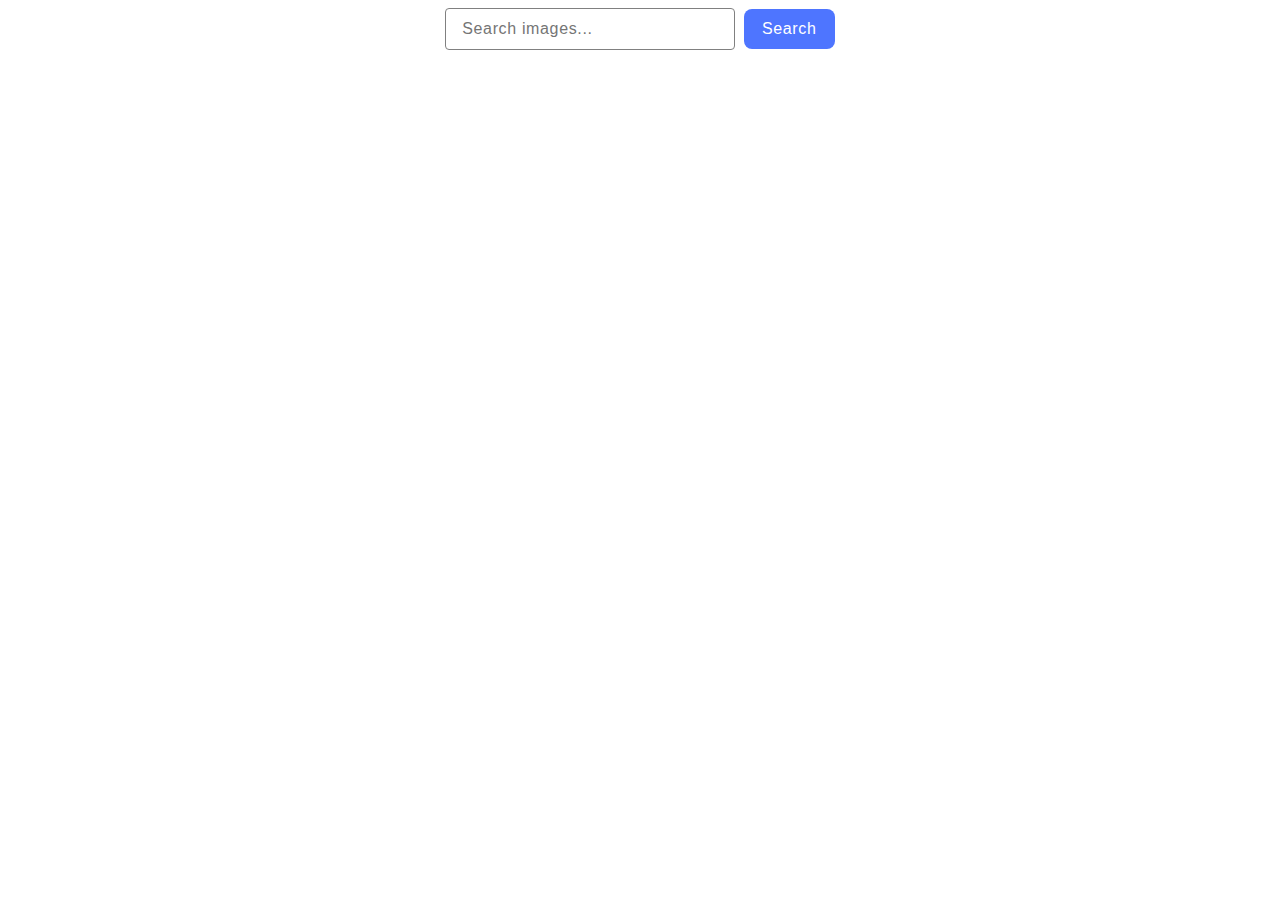
<file: src/index.html>
<!DOCTYPE html>
<html lang="en">
  <head>
    <meta charset="UTF-8" />
    <link rel="icon" type="image/svg+xml" href="/favicon.svg" />
    <meta name="viewport" content="width=device-width, initial-scale=1.0" />
    <title>Homework 11</title>
    <link rel="stylesheet" href="./css/reset.css" />
    <link rel="stylesheet" href="./css/styles.css" />
  </head>
  <body>
    <form class="search-form">
      <label></label>
      <input
        type="text"
        class="search-input"
        name="query"
        placeholder="Search images..."
        required
      />

      <button type="submit">Search</button>
    </form>

    <div class="loader"></div>

    <ul class="gallery"></ul>

    <script type="module" src="./main.js"></script>
  </body>
</html>
</file>
<file: src/css/styles.css>
:root {
  font-family: Inter, Avenir, Helvetica, Arial, sans-serif;
  font-size: 16px;
  line-height: 24px;
  font-weight: 400;

  color: #242424;
  background-color: rgba(255, 255, 255, 0.87);

  font-synthesis: none;
  text-rendering: optimizeLegibility;
  -webkit-font-smoothing: antialiased;
  -moz-osx-font-smoothing: grayscale;
  -webkit-text-size-adjust: 100%;
}

.search-form {
  text-align: center;
  margin-bottom: 32px;
}

input {
  width: 272px;
  border-radius: 4px;
  font-weight: 400;
  font-size: 16px;
  line-height: 1.5;
  letter-spacing: 0.04em;
  color: #808080;
  padding: 8px 0px 8px 16px;
  margin-right: 4px;
  border: 1px solid #808080;
  transition: border 250ms cubic-bezier(0.4, 0, 0.2, 1);
}

input:hover {
  border: 1px solid #000000;
}

input:focus {
  border: 1px solid #4e75ff;
}

button {
  width: 91px;
  height: 40px;
  padding: 8px 16px 8px 16px;
  border-radius: 8px;
  color: #ffffff;
  border: none;
  font-weight: 500;
  font-size: 16px;
  line-height: 1.5;
  letter-spacing: 0.04em;
  background-color: #4e75ff;
  transition: background-color 250ms cubic-bezier(0.4, 0, 0.2, 1);
}

button:hover,
button:focus {
  background-color: #6c8cff;
}

.loader {
  width: 48px;
  height: 48px;
  border: 5px solid;
  border-color: #808080 transparent;
  border-radius: 50%;
  display: none;
  margin: 0 auto;
  box-sizing: border-box;
  animation: rotation 1s linear infinite;
}

@keyframes rotation {
  0% {
    transform: rotate(0deg);
  }
  100% {
    transform: rotate(360deg);
  }
}

.gallery {
  display: flex;
  flex-direction: row;
  flex-wrap: wrap;
  gap: 24px;
  justify-content: center;
  align-items: baseline;
}

.gallery li {
  border: 1px solid #808080;
  width: 360px;
}

.gallery img {
  height: 152px;
  width: 360px;
}

.gallery .info {
  display: flex;
  justify-content: space-evenly;
}

.info p {
  display: flex;
  flex-direction: column;
  align-items: center;
  margin: 4px 0;
  font-size: 12px;
  font-weight: 400;
  line-height: 2;
  letter-spacing: 0.04em;
  color: #2e2f42;
}

.info span {
  font-weight: 600;
  font-size: 12px;
  line-height: 1.33;
  letter-spacing: 0.04em;
  color: #2e2f42;
}
</file>
